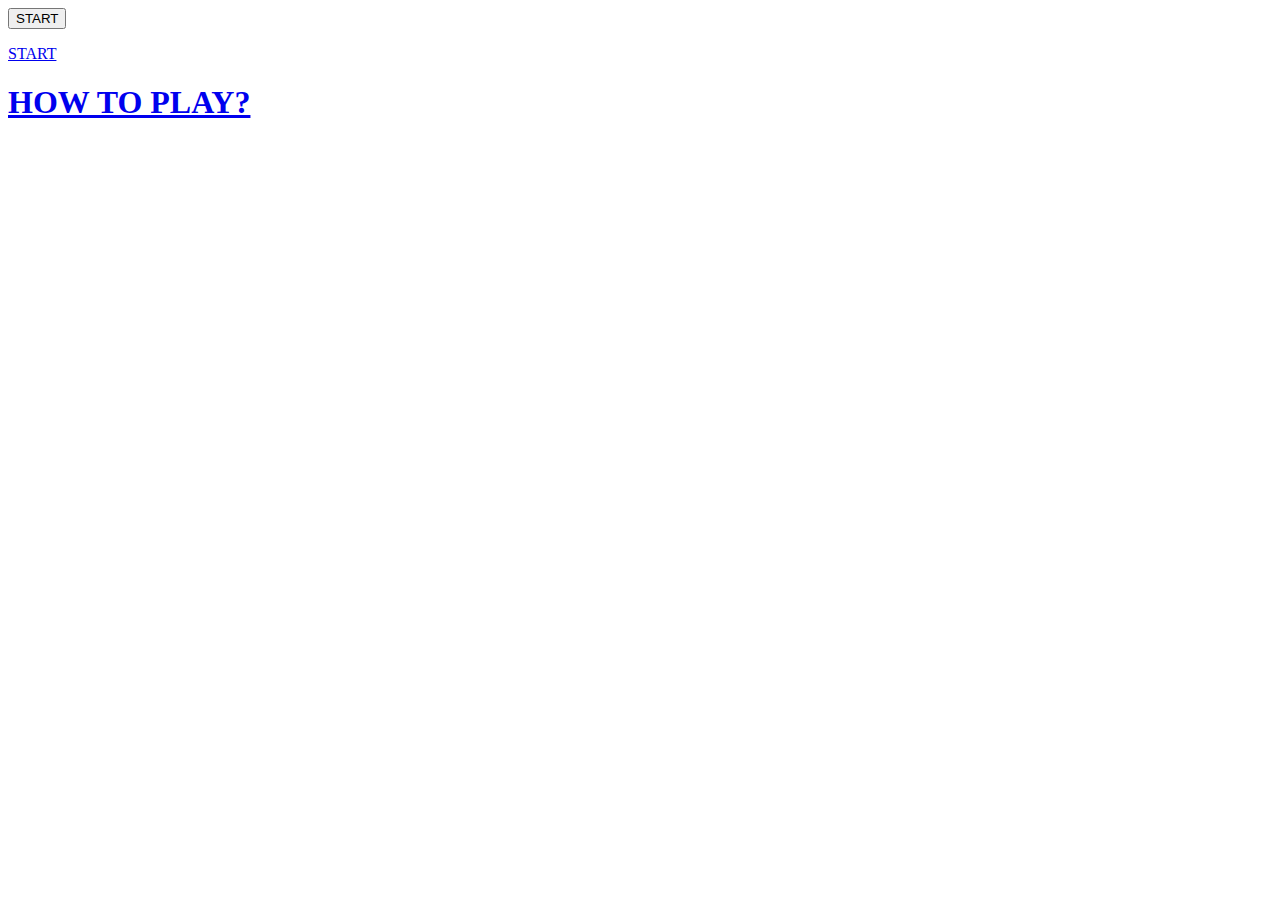
<file: index.html>
<!DOCTYPE html>
<html lang="en">
<head>
	<meta charset="UTF-8">
	<meta http-equiv="X-UA-Compatible" content="IE=edge">
	<meta name="viewport" content="width=device-width, initial-scale=1.0">
	<title>BLACK jack</title>
	<link rel="stylesheet" href="https://fonts.googleapis.com/css?family=Sofia&effect=neon|outline|emboss|shadow-multiple">
</head>
<style type="text/css">
  @import url('https://fonts.googleapis.com/css2?family=VT323&display=swap');
	@media only screen and (max-width: 600px){
		body{
		background-image: url("cards/download.jfif");
		max-width: 100%;
		height: auto;
		background-size: cover;
		background-position: center;
		background-repeat: no-repeat;
		background-attachment: fixed;
		
	}
	.btn{
		position: absolute;
		top: 47%;
		left: 36%;
		overflow: hidden;

	}
	.btn button{
		width: 100%;
		height: 100%;
		color: white;
		background-color: black;
		padding: 20px 35px;
		border-radius: 8px;
		overflow: hidden;
	}
	.btn button::before{
		content: '';
		position: absolute;
		left: 2%;
		top: 1%;
		width: 100px;
		height: 100%;
		background: linear-gradient(red,black);
		animation: card 4s linear infinite;
	}
	@keyframes card{
		0%{
			transform: rotate(0deg);
		}
		100%{
			transform: rotate(360deg);
		}
	}
	.btn button::after{
		content: '';
		position: absolute;
		inset: 4px;
		background: black;
		border-radius: 4px;
	}
	p{
		position: relative;
		color: white;
		display: flex;
		align-items: center;
		justify-content: center;
		margin-top: 450px;
	}
	.how h1{
		color: white;
		text-align: center;
		margin-top: 260px;
		font-size: 40px;
		font-weight: lighter;
		
	}
	.how a{
		color: white;
		font-family: 'VT323', monospace;
	}
	}
	
</style>
<body>
	<div class="btn">
		<button onclick="start()">START</button>
	</div>
<a href="how.html"><p class="font-effect-neon">START</p></a>
<div class="how">
<a href="how.html"><h1>HOW TO PLAY?</h1></a>	
</div>
</body>
</html>


<script>
	function start(){
	window.location.href = "main.html"
}
</script>
</file>
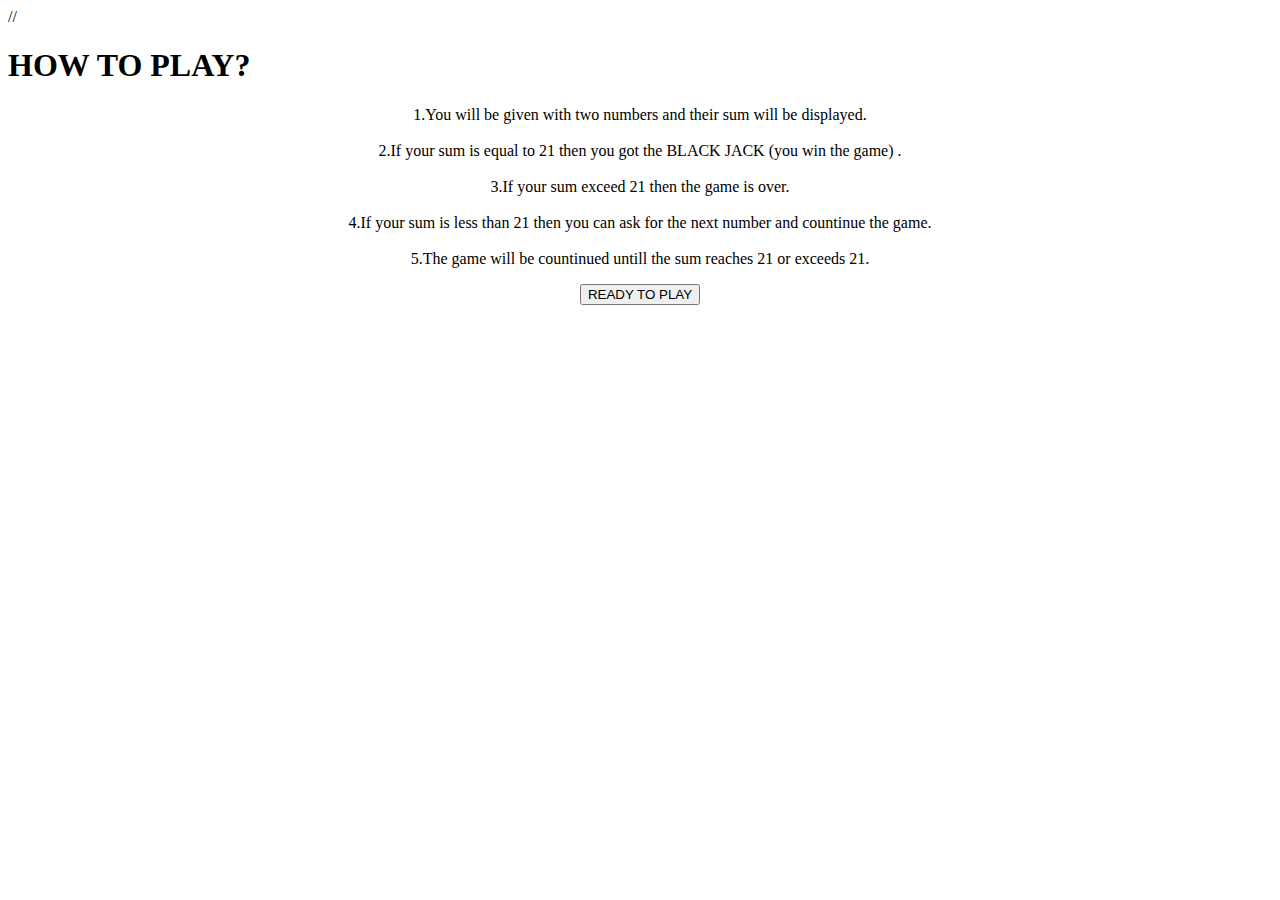
<file: how.html>
<!DOCTYPE html>
<html lang="en">
<head>
    <meta charset="UTF-8">
    <meta http-equiv="X-UA-Compatible" content="IE=edge">
    <meta name="viewport" content="width=device-width, initial-scale=1.0">
    <title>HOW TO PLAY</title>
    <link rel="stylesheet" href="https://fonts.googleapis.com/css?family=Sofia&effect=neon|outline|emboss|shadow-multiple">
</head>
<style type="text/css">
      @import url('https://fonts.googleapis.com/css2?family=VT323&display=swap');
    @media only screen and (max-width: 600px){
        *{
            margin: 0;
            padding: 0;
            box-sizing: border-box;
        }
        body{
            background-image: url("cards/download\ \(1\).jfif");
            background-position: center;
            background-repeat: no-repeat;
            background-size: cover;
            max-width: 412px;
            height: 914px;
            position: relative;
        }
    .container{
        margin-top: 20px;
        display: flex;
        opacity: 1;
        justify-content: center;
        align-items: center;
        width: 300px;
        height: 500px;
        box-shadow: 10px 10px 50px black;
        background: rgba(214, 202, 202, 0.16);
        border-radius: 8px;
        padding: 10px;
        text-align: left;
    }
    .content p{
        color: white;
        font-size: 20px;
    }
    .header h1{
        margin-top: 80px;
        font-family: 'VT323', monospace;
        letter-spacing: 4px;
        font-weight: lighter;
        color: black;
        font-size: 40px;
        text-align: center;
    }
    .btn button,a{
        color: white;
        background-color: transparent;
        border-radius: 10px;
        padding: 15px 25px;
        margin-top: 30px;
        position: relative;
        overflow: hidden;
        z-index: 2;
    }
    .btn button::before{
        content: '';
        position: absolute;
        left: 1%;
        top: 1%;
        width: 170px;
        height: 100%;
        z-index: 1;
        background: linear-gradient(red,black);
        animation: card 4s linear infinite;
    }
    @keyframes card{
        0%{
            transform: rotate(0deg);
        }
        100%{
            transform: rotate(360deg);
        }
    }
    .btn button::after{
        content: 'READY TO PLAY';
        padding-top: 10px;
        font-size: 13px;
        position: absolute;
        z-index: 3;
        inset: 4px;
        background: black;
        border-radius: 8px;
        overflow: hidden;
    }
     h2{
        color: white;
        font-size: 20px;
        display: flex;
        align-items: center;
        justify-content: center;
        margin-top: 20px;

    }
}
</style>//
<body>
    <div class="header">
        <h1 class="font-effect-neon">HOW TO PLAY?</h1>
    </div><center>
    <div class="container">
        
        <div class="content">
            <p>
                1.You will be given with two numbers and their sum will be displayed.<br><br>
	            2.If your sum is equal to 21 then you got the BLACK JACK (you win the game) .<br><br>
	            3.If your sum exceed 21 then the game is over.<br><br>
	            4.If your sum is less than 21 then you can ask for the next number and countinue the game.<br><br>
	            5.The game will be countinued untill the sum reaches 21 or exceeds 21.
            </p>
        </div>
    </div>
    
    <div class="btn">
        <a href="main.html"><button>READY TO PLAY</button></a>
</center>
</body>
</html>
</file>
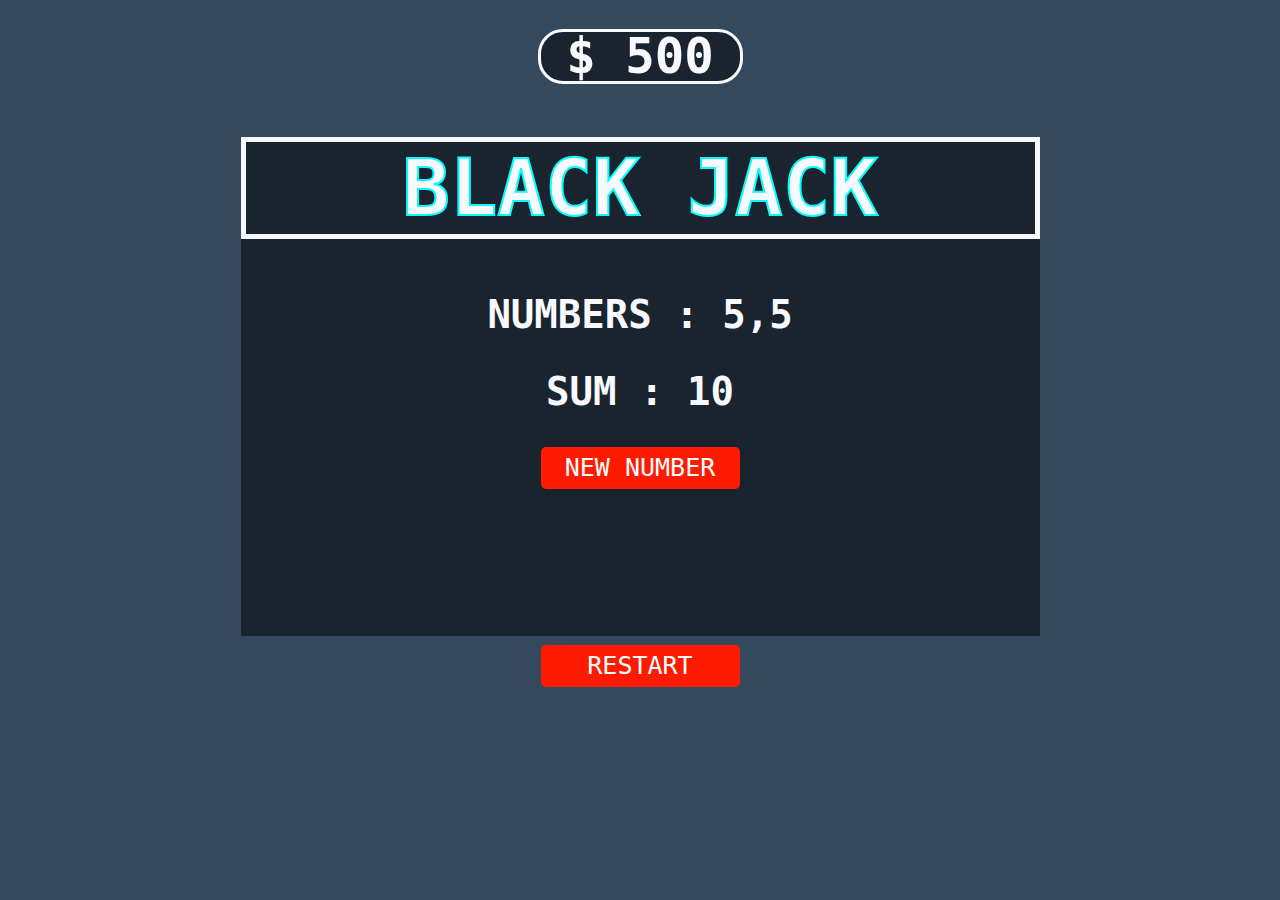
<file: main.html>
<!DOCTYPE html>
<html>
<head>
	<meta charset="utf-8">
	<meta name="viewport" content="width=device-width, initial-scale=1">
	<title>BLACK JACK</title>
	<link rel="stylesheet" type="text/css" href="main.css">
</head>
<center><body>
	<center><div class="box"><p id="money">$ 500</p></div></center>
<div class="petti">
<h1>BLACK JACK</h1>
<h2 id="card">NUMBERS :</h2>
<h2 id="sum">SUM :</h2>
<button id="btn" onclick="newcard()">NEW NUMBER</button>
<p id="ins"></p>
</div>
	<center><button onclick="con()" id="btn2">RESTART</button></center>
<script src="main.js"></script>
</body></center>
</html>
</file>
<file: main.css>
body{
	background-color: #34495e;
}

h1{
	color:ghostwhite;
	font-family: monospace;
	font-weight: bolder;
	font-size: 79px;
	border: solid;
	border-color: ghostwhite;
	border-width: 5px;
	-webkit-text-stroke-width: 2px;
	-webkit-text-stroke-color: cyan;
}

h2{
	color: ghostwhite;
	font-family: monospace;
	font-weight: bolder;
	font-size: 39px;
	
}


.petti{
	width: 799px;
	height: 499px;
	background-color: rgba(0, 0, 0, 0.5);
	
}

button{
	color: white;
	font-family: monospace;
	padding: 5px;
	font-size: 25px;
	width: 199px;
	border: none;
	border-radius: 5px;

	line-height: 42px;
  	padding: 0;
  	border: none;
  	background: rgb(255,27,0);

}

button:disabled{
	background-color:rgba(255,27,0,0.5) ;
	color: rgba(255,255,255,0.5);
}

hr{
	background-color: ghostwhite;
}

#ins{
	color: ghostwhite;
	font-size: 39px;
	font-family: monospace;
	font-weight: bolder;
}

#money{
	font-size: 49px;
	font-family: monospace;
	font-weight: bolder;
	margin-top: -4px;
	color: ghostwhite;
}

.box{
	margin-top: 29px;
	border: solid;
	border-color: ghostwhite;
	background-color: rgba(0, 0, 0, 0.5);
	border-radius: 25px;
	width: 199px;
	height: 49px;
	
}

#btn2{
	background-color: rgb(255,27,0);
	margin-top: 9px;
}


@media screen and (max-width: 600px){

	.petti{
		height: 299;
		width: 499px;
		margin-top: 149px;
	}

	p{
	color: ghostwhite;
	font-size: 29px;
}

	#btn2{
		margin-top: 25px;
	}

}
</file>
